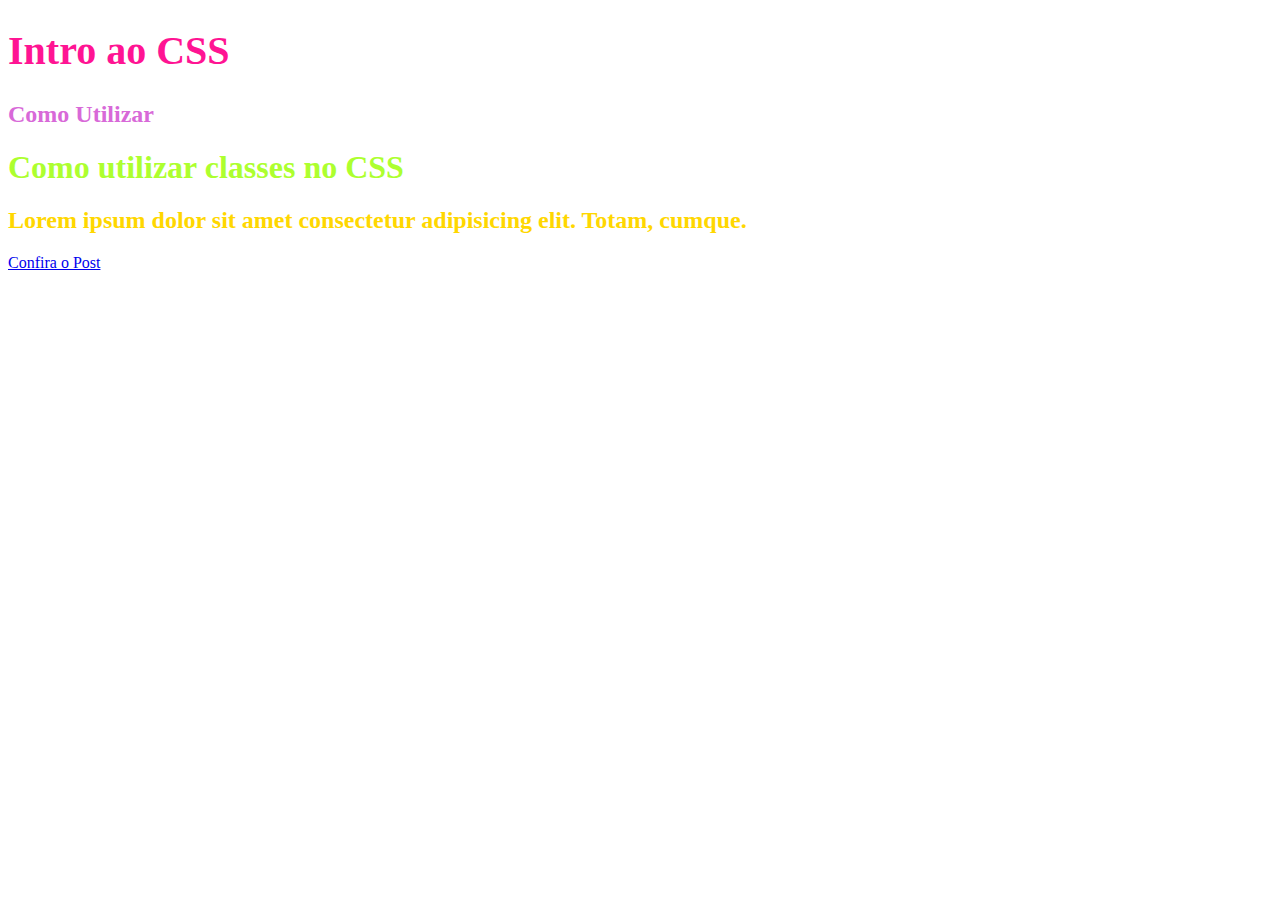
<file: Aula-05/index.html>
<!DOCTYPE html>
<html lang="en">
<head>
    <meta charset="UTF-8">
    <meta http-equiv="X-UA-Compatible" content="IE=edge">
    <meta name="viewport" content="width=device-width, initial-scale=1.0">
    <title>Document</title>
    <link rel="stylesheet" href="style.css">
</head>
<body>
    
<h1 class="main-title">Intro ao CSS</h1>

<h2 class="main-subtitile">Como Utilizar</h2>

<article class="post">

    <h1 class>Como utilizar classes no CSS</h1>

    <h2 class="main-subtitle">Lorem ipsum dolor sit amet consectetur adipisicing elit. Totam, cumque.</h2>

    <a href="http://">Confira o Post</a>

</article>

</body>
</html>
</file>
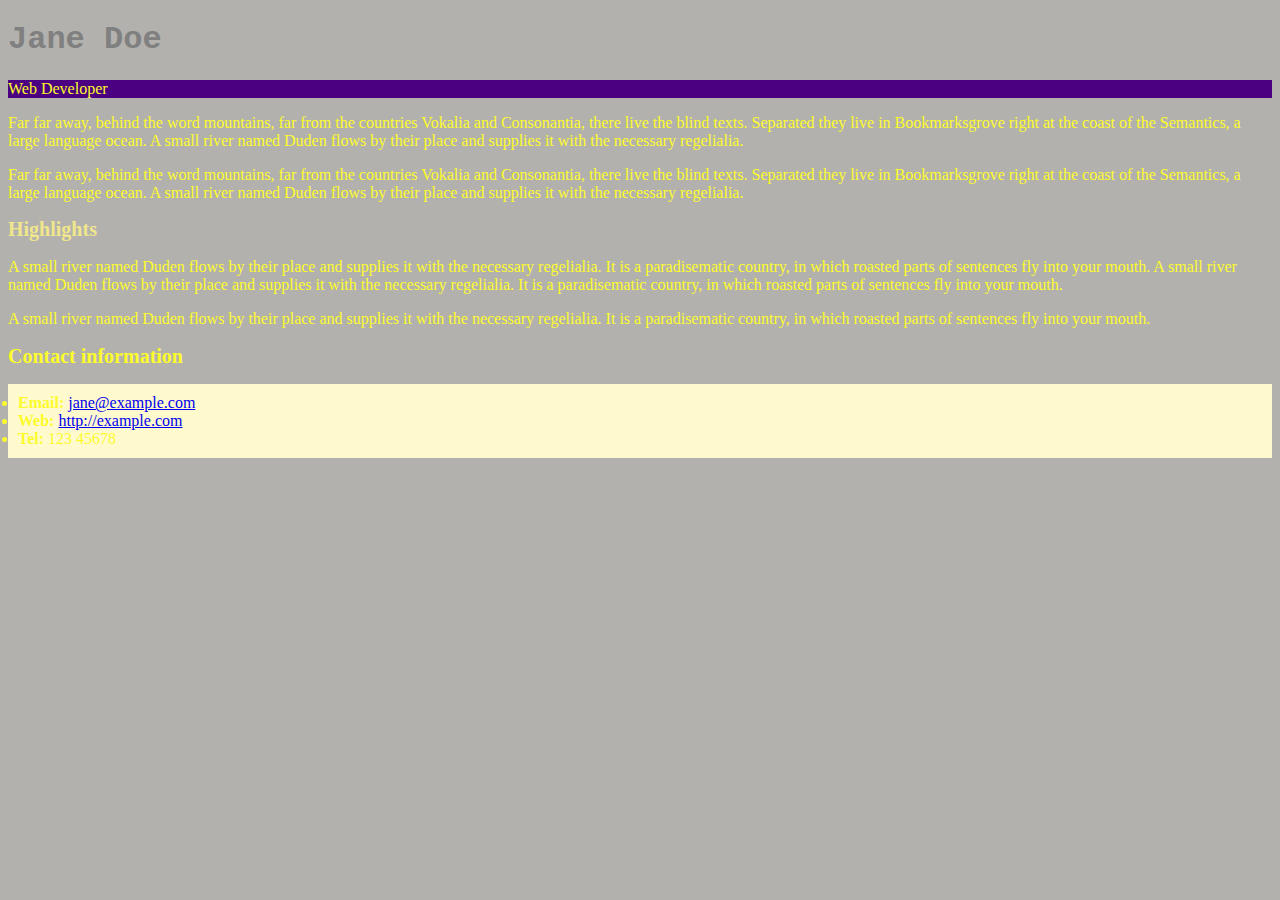
<file: Aula-05/index.ex5.html>
<!DOCTYPE html>
<html lang="en">

  <head>
    <meta charset="utf-8">
    <title>Jane Doe</title>
    <link rel="stylesheet" href="style.ex5.css">
    
  </head>

  <body>
    <header>
      <h1>Jane Doe</h1>
      <div class="job-title">Web Developer</div>
    </header>

    <main>
      <p>Far far away, behind the word mountains, far from the countries Vokalia and Consonantia, 
        there live the blind texts. Separated they live in Bookmarksgrove right at the coast of 
        the Semantics, a large language ocean. A small river named Duden flows by their place and 
        supplies it with the necessary regelialia.</p>
      <p>Far far away, behind the word mountains, far from the countries Vokalia and Consonantia, 
        there live the blind texts. Separated they live in Bookmarksgrove right at the coast of 
        the Semantics, a large language ocean. A small river named Duden flows by their place and 
        supplies it with the necessary regelialia.</p>

      <h2 id="high">Highlights</h2>

      <p>A small river named Duden flows by their place and supplies it with the necessary regelialia. 
        It is a paradisematic country, in which roasted parts of sentences fly into your mouth. 
        A small river named Duden flows by their place and supplies it with the necessary regelialia. 
        It is a paradisematic country, in which roasted parts of sentences fly into your mouth.</p>
      <p>A small river named Duden flows by their place and supplies it with the necessary regelialia. 
        It is a paradisematic country, in which roasted parts of sentences fly into your mouth.</p>

    </main>

    <footer>
      <h2>Contact information</h2>
      <ul>
        <li><strong>Email:</strong>
          <a href="mailto:jane@example.com">jane@example.com</a>
        </li>
        <li><strong>Web:</strong>
          <a href="http://example.com">http://example.com</a>
        </li>
        <li><strong>Tel:</strong> 123 45678</li>
      </ul>
    </footer>

  </body>

</html>
</file>
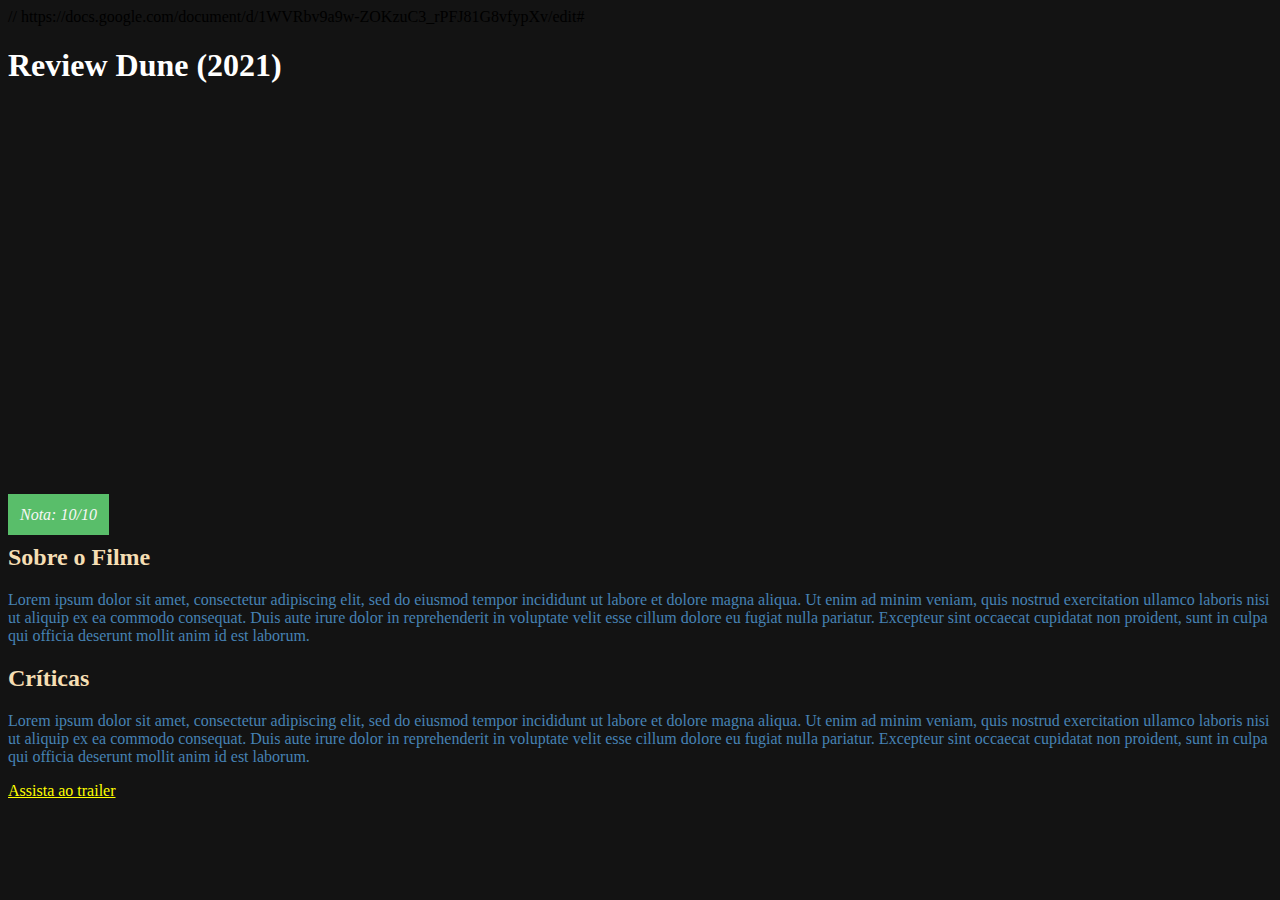
<file: Aula-06/ex-aula06.html>
// https://docs.google.com/document/d/1WVRbv9a9w-ZOKzuC3_rPFJ81G8vfypXv/edit#

<!DOCTYPE html>
<html lang="en">
<head>
    <meta charset="UTF-8">
    <meta http-equiv="X-UA-Compatible" content="IE=edge">
    <meta name="viewport" content="width=device-width, initial-scale=1.0">
    <title>Review</title>
    <link rel="stylesheet" href="style_ex6.css">
</head>
<body>

    <h1>Review Dune (2021)</h1>

    <div class="media-picture"></div>

    <span class="review-score">Nota: 10/10</span>

    <h2>Sobre o Filme</h2>

    <p>
        Lorem ipsum dolor sit amet, consectetur adipiscing elit, sed do eiusmod tempor incididunt ut labore et dolore magna
        aliqua. Ut enim ad minim veniam, quis nostrud exercitation ullamco laboris nisi ut aliquip ex ea commodo consequat.
        Duis aute irure dolor in reprehenderit in voluptate velit esse cillum dolore eu fugiat nulla pariatur. Excepteur
        sint occaecat cupidatat non proident, sunt in culpa qui officia deserunt mollit anim id est laborum.
    </p>

    <h2>Críticas</h2>

    <p>
        Lorem ipsum dolor sit amet, consectetur adipiscing elit, sed do eiusmod tempor incididunt ut labore et dolore magna
        aliqua. Ut enim ad minim veniam, quis nostrud exercitation ullamco laboris nisi ut aliquip ex ea commodo consequat.
        Duis aute irure dolor in reprehenderit in voluptate velit esse cillum dolore eu fugiat nulla pariatur. Excepteur
        sint occaecat cupidatat non proident, sunt in culpa qui officia deserunt mollit anim id est laborum.
    </p>

    <a href="https://www.youtube.com/watch?v=3hItIaZjpTA">Assista ao trailer</a>

</body>
</html>
</file>
<file: Aula-05/style.css>
h1 {

color: #188d8d;

}

h2 {

color: #d869d8;

}

.main-title {

color: #ff1493;
font-size: 40px;

}

.main-subtitle {

color: #ffd700;

}

.post h1 {

color: #adff2f;

}
</file>
<file: Aula-05/style.ex5.css>
body {

background-color: rgb(179, 177, 174);
color: rgb(252, 252, 44);
font-family: ;
}

h1 {

color: #808080;
font-family: 'Courier New', Courier, monospace;
font-size: 32px;

}

h2 {

font-size: 20px;

}

.job-title {

background-color: rgb(74, 0, 128);
color: ;
font-size: ;
font-weight: ;
padding: ;

}

#high {
    color: #f0e68c;
}

ul {

background-color: #fffacd;
color: ;
padding: 10px;

}
</file>
<file: Aula-06/style_ex6.css>
body {

background-color: #131313;

}

h1 {

color: white;
font-family: 'Roboto';

}

.media-picture {

background-image: url('https://64.media.tumblr.com/9a8cfee8d8b8cb1964ef92fd34ac8673/05c19963b3d6a44d-62/s1280x1920/fefee9a5370de848745120e84fdd10be91d96059.jpg');
background-size: cover;
background-position: center;
height: 400px;
width: 100%;

}

.review-score {

     color: #f7f7f5;
     background-color: #59be6a;
     padding: 12px;
     font-style: italic;

}

h2 {

    color: #f5deb3;
    
}

p {

    color: #4682b4; 
    font-family: 'Roboto Regular';

}

a {

color: yellow;

}
</file>
